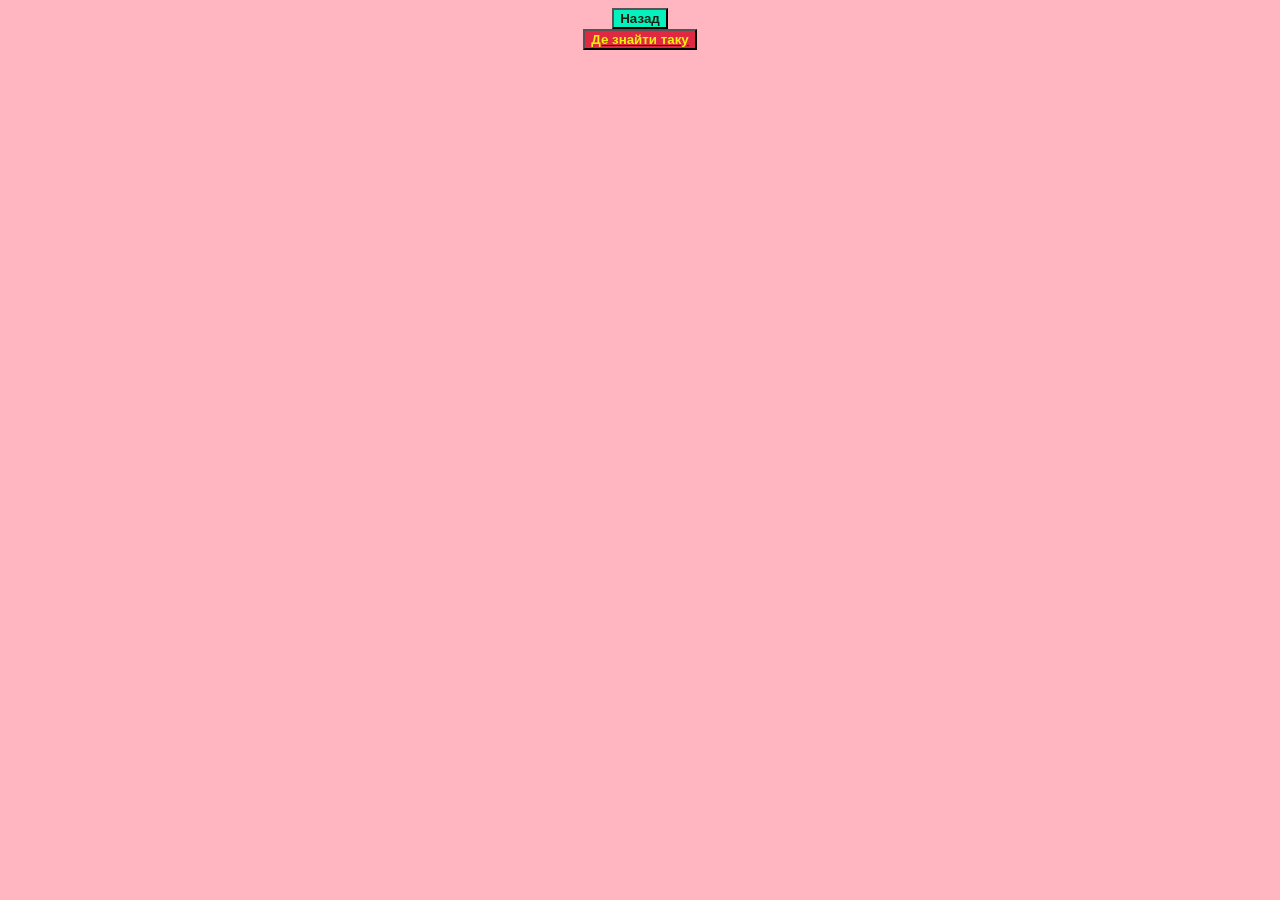
<file: The Tessy Cat 2.0/Pages/contact.html>
<!DOCTYPE html>
<html>
<head>
	<meta charset="utf-8">
	<meta name="viewport" content="width=device-width, initial-scale=1">
	<title></title>
	<link rel="stylesheet" href="styles.css">
</head>
<body>
	<body style="background-color: lightpink;"></body>
	<nav><a href="index.html"><button class="none"><b id="wou">Назад</b></nav></button>
		<nav><a href="https://www.olx.ua/uk/zhivotnye/q-%D0%BA%D0%BE%D1%82%D0%B8%D0%BA%D0%B8/"><button class="for"><b id="cash">Де знайти таку</b></a></button></nav>


</body>
</html>
</file>
<file: The Tessy Cat 2.0/Pages/styles.css>
nav {
    	text-align: center;
    }
    div {
    	justify-content: center;
	    display: block;
		text-align: center;
		


    }
    img {
    	border-style: ridge;
    }
   
    
    body {
    	background-color: #aec9f5;
    }
    
    h2 {
    	text-align: center;
    	color: red;
    	font-family: serif;
    	
    }
    
    h1 {
    	border-style: outset;
    	font-family: cursive;
    	text-shadow: black;
    	}


    
    p {
    	border-style: groove;
    }

	#nol {
		text-shadow: black;
	}

     
    .click {
    	background-color: #04AA6D;

    } /* Green */
    .click:hover {
    	background-color:#90f538
    }
    .none {
    	background-color: #05f2bf;

    }
    .none:hover {
    	background-color: #5931eb;
    }

    
    
    .put {
    	background-color: #f44336;
    } /* Red */
    .put:hover {
    	background-color:#fa8314

    }
    .for {
    	background-color: #e02841;
    }
    
	
	#three {
		text-align: center;
	}
	
	

	#have {
		text-align: center;
	}

	#more {
		align-self: center;

	}
	.img {
		align: center;
	}
	#used:hover {
		background-color: #9fa6e3;
	}



	
	

	#one {
		justify-content: center;
	    display: block;
		text-align: center;
	}
	#pill {
		justify-content: center;
		display: block;
		text-align: center;
		text-shadow: black;

	}
	#wou {
		color: #212110;

	}
	#cash {
		color: #f0f00e;
	}
</file>
